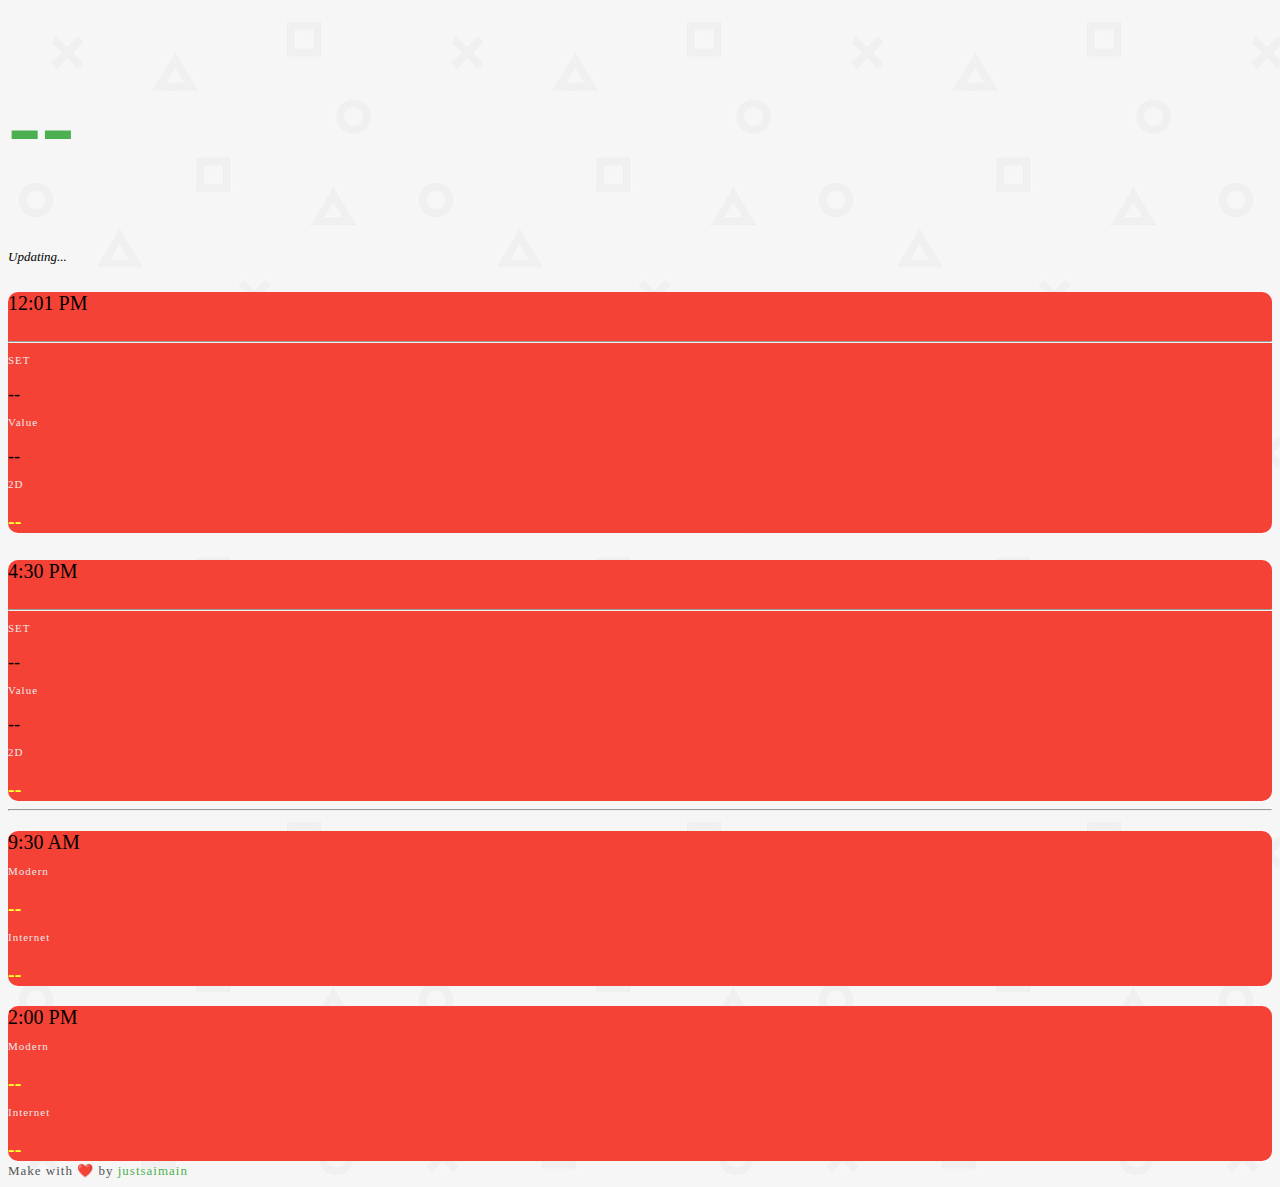
<file: index.html>
<!DOCTYPE html>
<html lang="en">
<head>
    <meta charset="UTF-8">
    <meta http-equiv="X-UA-Compatible" content="IE=edge">
    <meta name="viewport" content="width=device-width, initial-scale=1.0">
    <title>2D Myanmar Results</title>
    <link href="https://cdn.jsdelivr.net/npm/bootstrap@5.1.3/dist/css/bootstrap.min.css" rel="stylesheet" integrity="sha384-1BmE4kWBq78iYhFldvKuhfTAU6auU8tT94WrHftjDbrCEXSU1oBoqyl2QvZ6jIW3" crossorigin="anonymous">
    <link rel="stylesheet" href="style.css">
</head>
<body>
    
    <div class="container mt-5">
       <div class="row">
           <div class="col-md-4 offset-md-4 text-center">
                <h1 class="lucky_number">--</h1>
                <p class="update-time">Updating...</p>
            </div>
       </div>

       <div class="row mt-5">
            <div class="col-md-6 mb-3">
                <div class="card main-card shadow-lg">
                    <div class="card-body">
                        <h4 class="text-center text-white time-text">12:01 PM</h4>
                        <hr class="text-white">
                        <div class="row">
                            <div class="col text-center text-white">
                                <p class="title-text">SET</p>
                                <p class="data-text today-noon-set">--</p>
                            </div>
                            <div class="col text-center text-white">
                                <p class="title-text">Value</p>
                                <p class="data-text today-noon-value">--</p>
                            </div>
                            <div class="col text-center text-white">
                                <p class="title-text">2D</p>
                                <p class="data-text result-text today-noon-result">--</p>
                            </div>
                        </div>
                    </div>
                </div>
            </div>
            <div class="col-md-6 mb-3">
                <div class="card main-card shadow-lg">
                    <div class="card-body">
                        <h4 class="text-center text-white time-text">4:30 PM</h4>
                        <hr class="text-white">
                        <div class="row">
                            <div class="col text-center text-white">
                                <p class="title-text">SET</p>
                                <p class="data-text today-evening-set">--</p>
                            </div>
                            <div class="col text-center text-white">
                                <p class="title-text">Value</p>
                                <p class="data-text today-evening-value">--</p>
                            </div>
                            <div class="col text-center text-white">
                                <p class="title-text">2D</p>
                                <p class="data-text result-text today-evening-result">--</p>
                            </div>
                        </div>
                    </div>
                </div>
            </div>
       </div>
       <hr>
       <div class="row mt-4">
            <div class="col-md-6 mb-3">
                <div class="card main-card shadow-lg">
                    <div class="card-body">
                        <div class="row align-items-center">
                            <div class="col text-center text-white">
                                <p class="time-text">9:30 AM</p>
                            </div>
                            <div class="col text-center text-white">
                                <p class="title-text">Modern</p>
                                <p class="data-text result-text today-morning-modern">--</p>
                            </div>
                            <div class="col text-center text-white">
                                <p class="title-text">Internet</p>
                                <p class="data-text result-text today-morning-internet">--</p>
                            </div>
                        </div>
                    </div>
                </div>
            </div>
            <div class="col-md-6 mb-3">
                <div class="card main-card shadow-lg">
                    <div class="card-body">
                        <div class="row align-items-center">
                            <div class="col text-center text-white">
                                <p class="time-text">2:00 PM</p>
                            </div>
                            <div class="col text-center text-white">
                                <p class="title-text">Modern</p>
                                <p class="data-text result-text today-evening-modern">--</p>
                            </div>
                            <div class="col text-center text-white">
                                <p class="title-text">Internet</p>
                                <p class="data-text result-text today-evening-internet">--</p>
                            </div>
                        </div>
                    </div>
                </div>
            </div>
        </div>

        <div class="row footer text-center mb-5 mt-3">
            <div class="col">
                <span>Make with ❤️ by <a href="https://facebook.com/justsaimain" target="_blank">justsaimain</a></span>
            </div>
        </div>
    </div>
    
    <script src="https://cdn.jsdelivr.net/npm/bootstrap@5.1.3/dist/js/bootstrap.bundle.min.js" integrity="sha384-ka7Sk0Gln4gmtz2MlQnikT1wXgYsOg+OMhuP+IlRH9sENBO0LRn5q+8nbTov4+1p" crossorigin="anonymous"></script>
    <script src="https://code.jquery.com/jquery-3.6.0.min.js" integrity="sha256-/xUj+3OJU5yExlq6GSYGSHk7tPXikynS7ogEvDej/m4=" crossorigin="anonymous"></script>
    <script src="index.js"></script>
</body>
</html>
</file>
<file: style.css>
body {
  background: url("./src/background.png");
}

.lucky_number {
  font-size: 100px;
  font-weight: bold;
  color: #4cb050;
}

.main-card {
  background: #f44236;
  border: none;
  border-radius: 10px;
  -webkit-border-radius: 10px;
  -moz-border-radius: 10px;
  -ms-border-radius: 10px;
  -o-border-radius: 10px;
}

p {
  margin-bottom: 0px;
}

.update-time {
  font-size: 13px;
  font-style: italic;
  font-weight: 500;
}

.update-time span {
  font-style: normal;
}

.time-text {
  font-weight: 500;
  font-size: 20px;
}

.title-text {
  font-size: 11px;
  letter-spacing: 1px;
  color: rgb(233, 233, 233);
}

.data-text {
  font-size: 18px;
  font-weight: 400;
}

.result-text {
  font-size: 20px;
  font-weight: bold;
  color: #fcff2d;
}

.link-text {
  text-decoration: none;
  font-size: 13px;
  color: #4cb050;
  display: block;
  margin-top: 10px;
}

a[href="https://www.000webhost.com/?utm_source=000webhostapp&utm_campaign=000_logo&utm_medium=website&utm_content=footer_img"]
{
  display: none !important;
}

.footer span {
  font-size: 13px;
  color: #555;
  letter-spacing: 1px;
}

.footer span a {
  text-decoration: none;
  color: #4cb050;
}

/* animation */

.lucky_number_blinking {
  animation: luckyNumberBlinkingText 1.3s infinite;
  -webkit-animation: luckyNumberBlinkingText 1.3s infinite;
}

.result_number_blinking {
  animation: resultNumberBlinkingText 1.3s infinite;
  -webkit-animation: resultNumberBlinkingText 1.3s infinite;
}
.data_number_blinking {
  animation: dataNumberBlinkingText 1.3s infinite;
  -webkit-animation: dataNumberBlinkingText 1.3s infinite;
}

@keyframes luckyNumberBlinkingText {
  0% {
    color: #4cb050;
  }
  49% {
    color: #4cb050;
  }
  60% {
    color: transparent;
  }
  99% {
    color: transparent;
  }
  100% {
    color: #4cb050;
  }
}

@keyframes resultNumberBlinkingText {
  0% {
    color: #fcff2d;
  }
  49% {
    color: #fcff2d;
  }
  60% {
    color: transparent;
  }
  99% {
    color: transparent;
  }
  100% {
    color: #fcff2d;
  }
}

@keyframes dataNumberBlinkingText {
  0% {
    color: #fff;
  }
  49% {
    color: #fff;
  }
  60% {
    color: transparent;
  }
  99% {
    color: transparent;
  }
  100% {
    color: #fff;
  }
}
</file>
